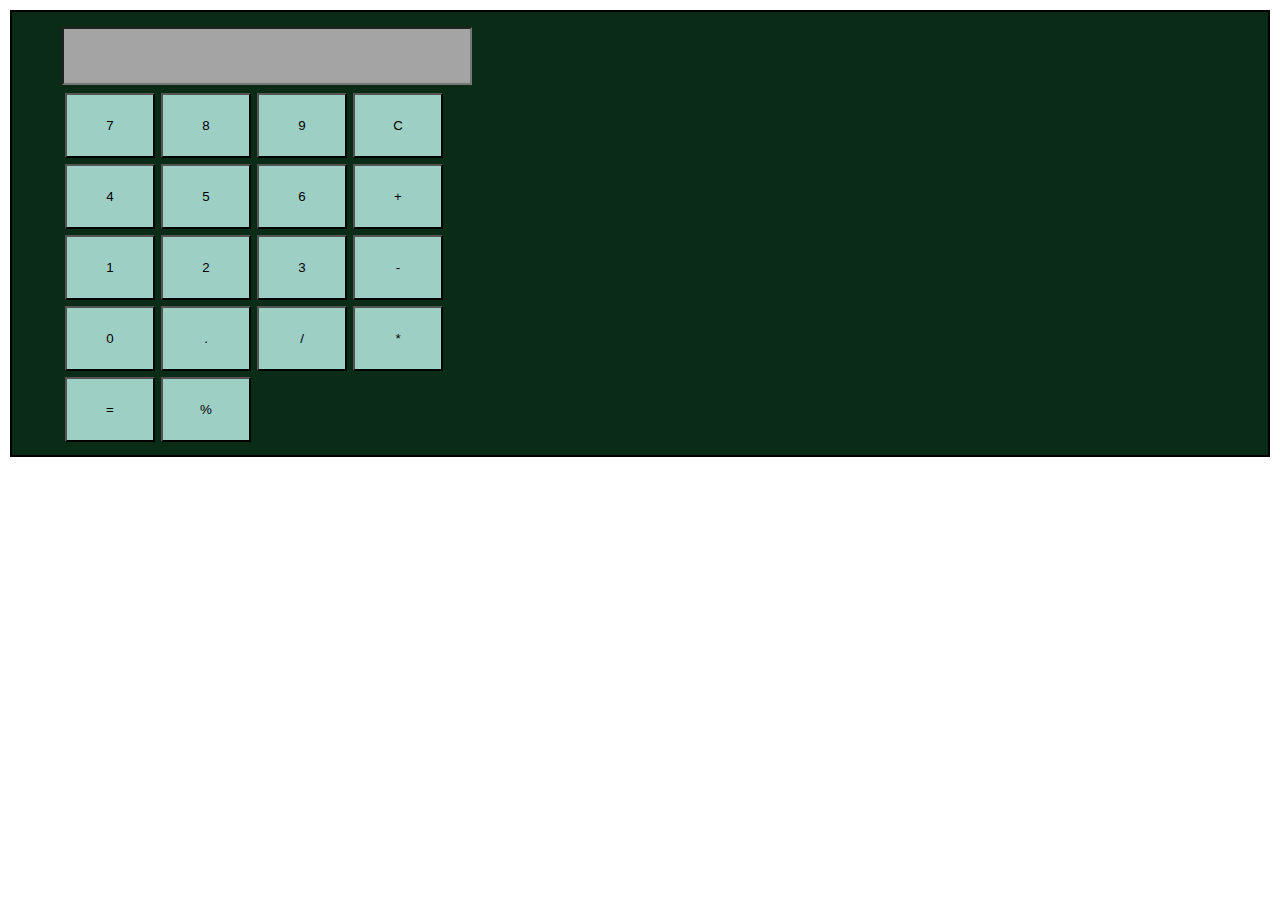
<file: calculator/index.html>
<!DOCTYPE html>
<html lang="en">
<head>
    <meta charset="UTF-8">
    <meta name="viewport" content="width=device-width, initial-scale=1.0">
    <title>Document</title>
    <link rel="stylesheet" href="style.css">
</head>
<body>
    <div id="calculator">
        <input type="text" id="display">
        <div class="button-container">
            <button class="button">7</button>
            <button class="button">8</button>
            <button class="button">9</button>
            <button class="button">C</button>
        </div>
        <div class="button-container">
            <button class="button">4</button>
            <button class="button">5</button>
            <button class="button">6</button>
            <button class="button">+</button>
        </div>
        <div class="button-container">
            <button class="button">1</button>
            <button class="button">2</button>
            <button class="button">3</button>
            <button class="button">-</button>
        </div>
        <div class="button-container">
            <button class="button">0</button>
            <button class="button">.</button>
            <button class="button">/</button>
            <button class="button">*</button>
        </div>
        <div class="button-container">
            <button class="button">=</button>
            <button class="button">%</button>
          
        </div>
    </div>
    <script src="script.js"></script>
</body>
</html>
</file>
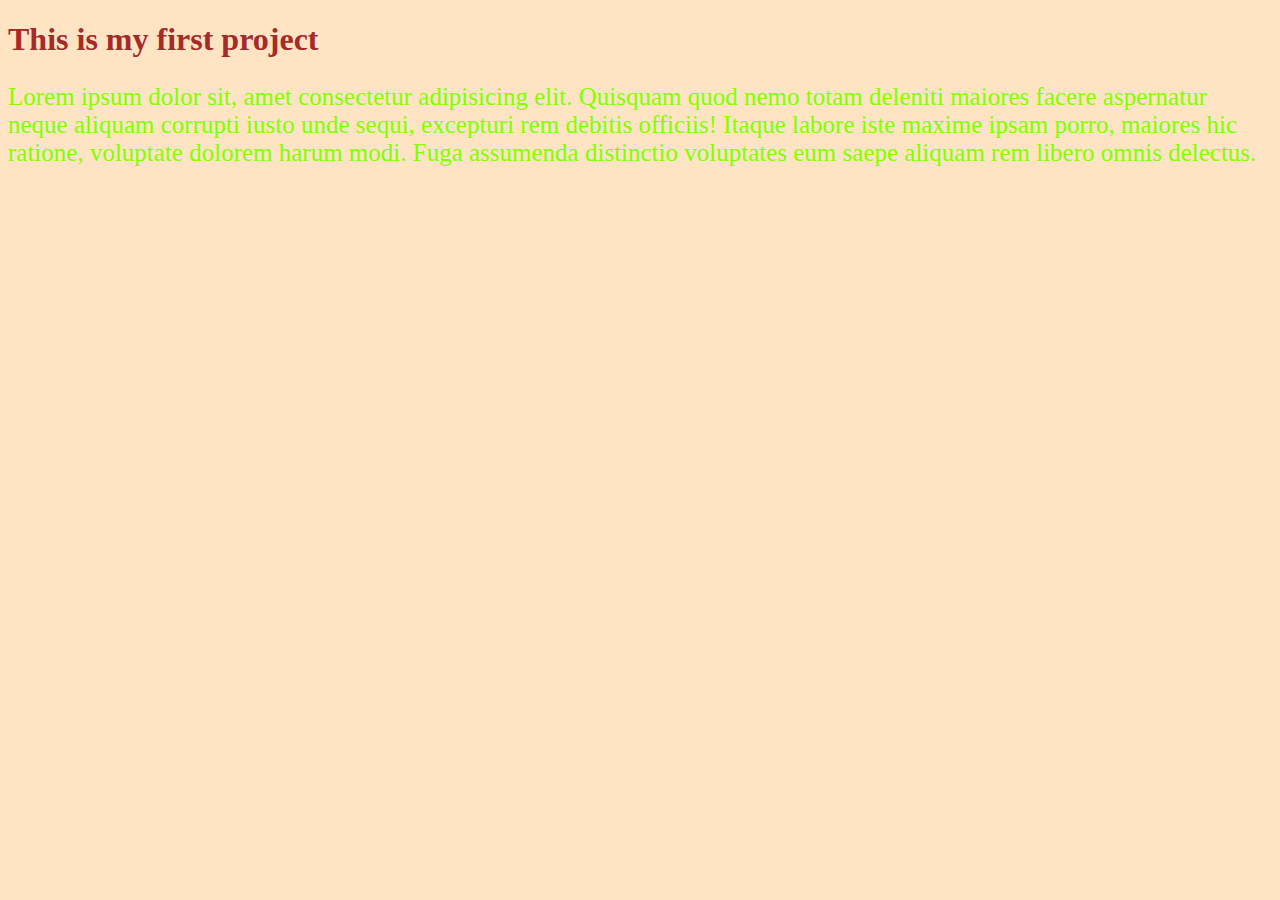
<file: project/index.html>
<!DOCTYPE html>
<html lang="en">
<head>
    <meta charset="UTF-8">
    <meta name="viewport" content="width=device-width, initial-scale=1.0">
    <title>Document</title>
    <link rel="stylesheet" href="style.css">
</head>
<body>
    <h1>This is my first project</h1>
    <p>Lorem ipsum dolor sit, amet consectetur adipisicing elit. Quisquam quod nemo totam deleniti maiores facere aspernatur neque aliquam corrupti iusto unde sequi, excepturi rem debitis officiis! Itaque labore iste maxime ipsam porro, maiores hic ratione, voluptate dolorem harum modi. Fuga assumenda distinctio voluptates eum saepe aliquam rem libero omnis delectus.</p>
</body>
</html>
</file>
<file: calculator/style.css>
*{
  margin: 0;
  padding: 0;
}
#calculator{
  margin: 10px;
  padding: 10px 10px 10px 50px;
  border: 2px solid black;
  align-items: center;
  background-color: rgb(10, 44, 23);
}
#display{
  padding: 10px;
  margin: 5px 0;
  font-size: 30px;
  background-color: rgb(165, 164, 164);
  color: rgb(95, 3, 22);
}
.button-container{
 display: flex;
 align-items: center;
 flex-direction: row;
}
.button{
  margin: 3px;
  width: 90px;
  height: 65px;
  align-items: center;
  text-align: center;
  background-color: rgb(158, 207, 197);
}
</file>
<file: project/style.css>
body{
    background-color: bisque;
}
h1{
    color: brown;
}
p{
    color:chartreuse;
  font-size: 25px;
}
</file>
